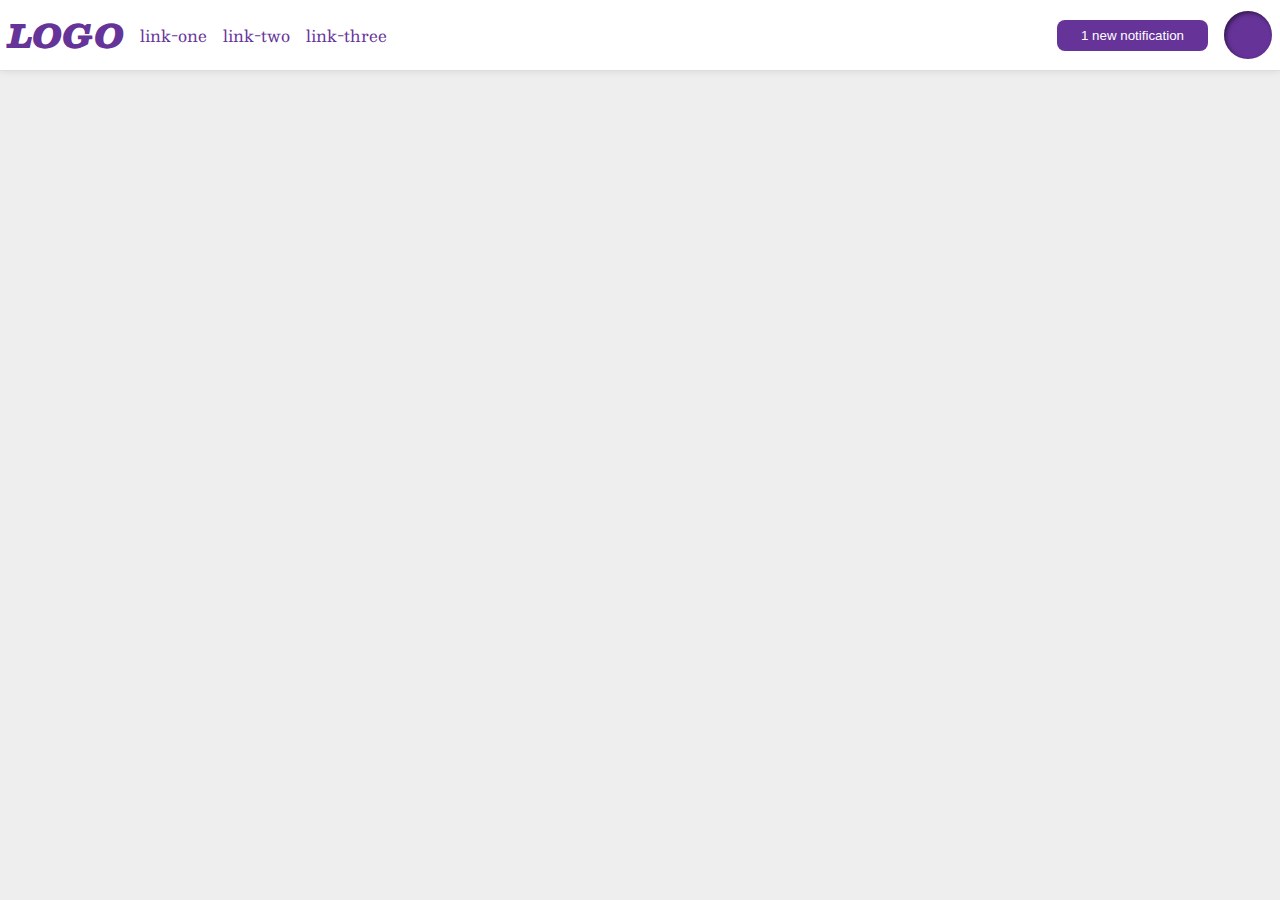
<file: flex/03-flex-header-2/index.html>
<!DOCTYPE html>
<html lang="en">
  <head>
    <meta charset="UTF-8" />
    <meta http-equiv="X-UA-Compatible" content="IE=edge" />
    <meta name="viewport" content="width=device-width, initial-scale=1.0" />
    <title>Flex Header 2</title>
    <link rel="stylesheet" href="style.css" />
  </head>
  <body>
    <div class="header">
      <div class="spacer">
        <div class="logo">LOGO</div>
        <ul class="links">
          <li><a href="google.com">link-one</a></li>
          <li><a href="google.com">link-two</a></li>
          <li><a href="google.com">link-three</a></li>
        </ul>
      </div>
      <div class="right-spacer">
        <button class="notifications">1 new notification</button>
        <div class="profile-image"></div>
      </div>
    </div>
  </body>
</html>
</file>
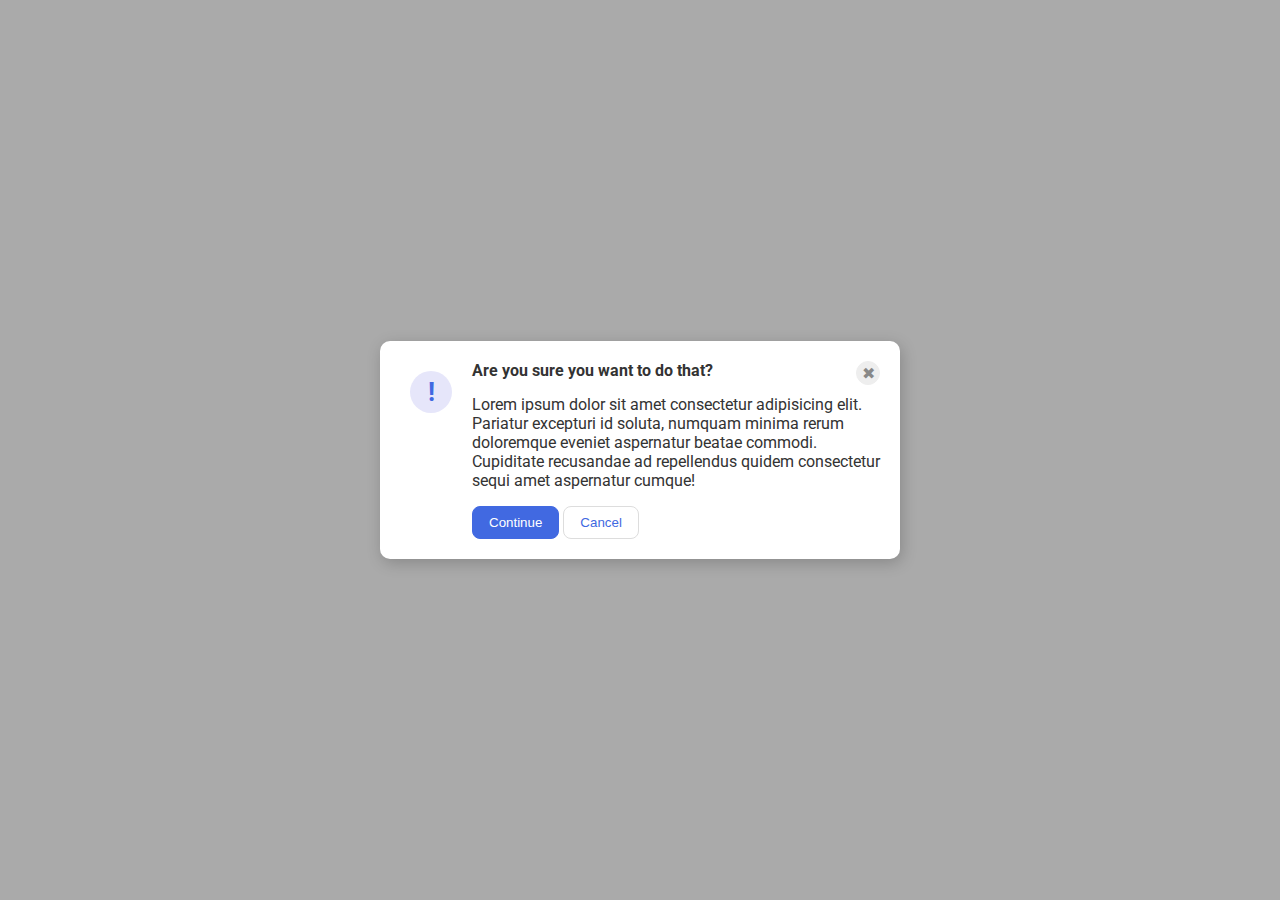
<file: flex/05-flex-modal/index.html>
<!DOCTYPE html>
<html lang="en">
  <head>
    <meta charset="UTF-8" />
    <meta http-equiv="X-UA-Compatible" content="IE=edge" />
    <meta name="viewport" content="width=device-width, initial-scale=1.0" />
    <link rel="stylesheet" href="style.css" />
    <title>Modal</title>
  </head>
  <body>
    <div class="modal">
      <div class="icon-wrapper">
        <div class="icon">!</div>
      </div>
      <div class="content">
        <div class="header-close">
          <div class="header">Are you sure you want to do that?</div>
          <button class="close-button">✖</button>
        </div>
        <div class="text">
          Lorem ipsum dolor sit amet consectetur adipisicing elit. Pariatur
          excepturi id soluta, numquam minima rerum doloremque eveniet
          aspernatur beatae commodi. Cupiditate recusandae ad repellendus quidem
          consectetur sequi amet aspernatur cumque!
        </div>
        <div class="buttons-wrapper">
          <button class="continue">Continue</button>
          <button class="cancel">Cancel</button>
        </div>
      </div>
    </div>
  </body>
</html>
</file>
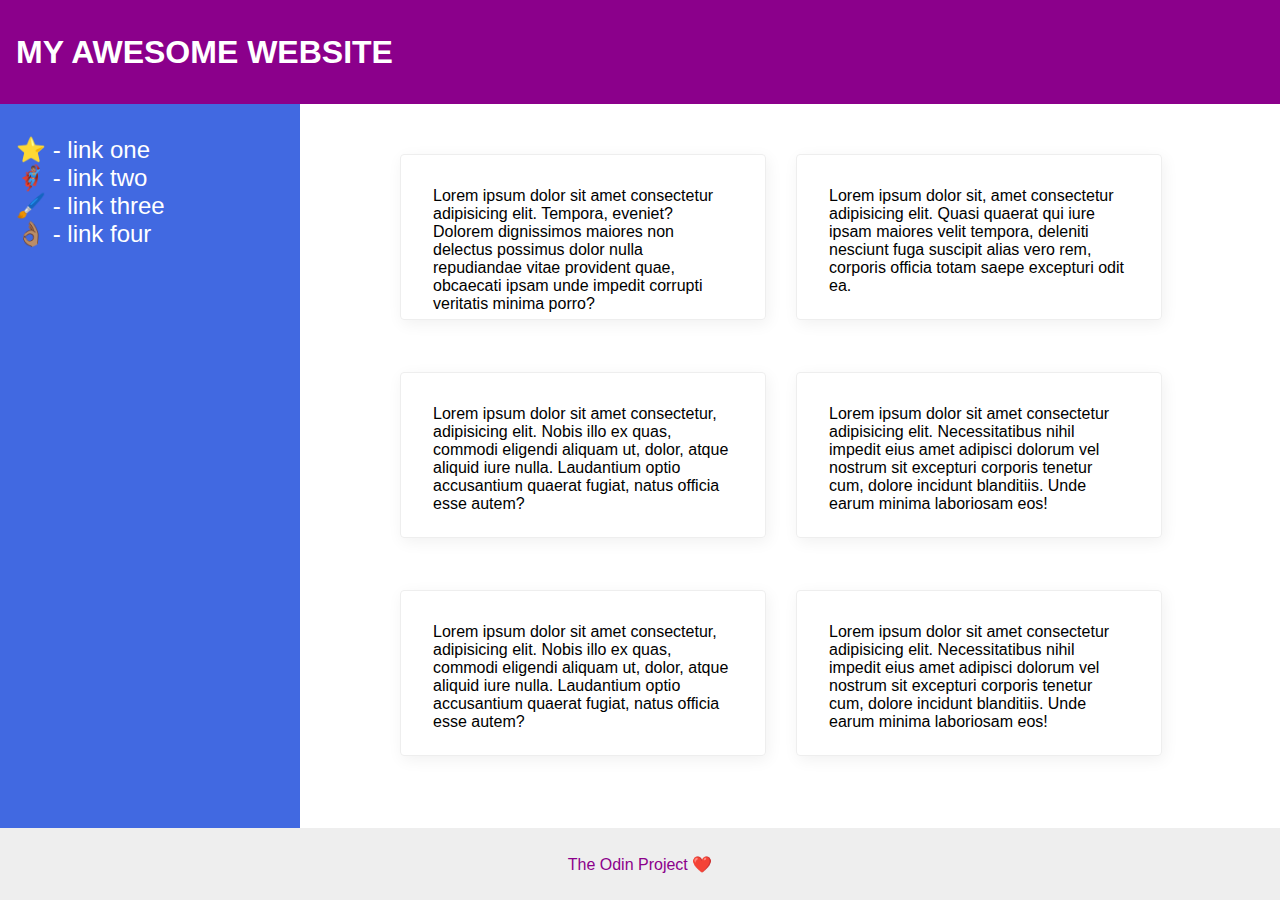
<file: flex/07-flex-layout-2/index.html>
<!DOCTYPE html>
<html lang="en">
  <head>
    <meta charset="UTF-8" />
    <meta http-equiv="X-UA-Compatible" content="IE=edge" />
    <meta name="viewport" content="width=device-width, initial-scale=1.0" />
    <title>The Holy Grail</title>
    <link rel="stylesheet" href="style.css" />
  </head>
  <body>
    <div class="header">MY AWESOME WEBSITE</div>
    <div class="content">
      <div class="sidebar">
        <ul>
          <li><a href="#">⭐ - link one</a></li>
          <li><a href="#">🦸🏽‍♂️ - link two</a></li>
          <li><a href="#">🖌️ - link three</a></li>
          <li><a href="#">👌🏽 - link four</a></li>
        </ul>
      </div>
      <div class="card-group">
        <div class="card">
          Lorem ipsum dolor sit amet consectetur adipisicing elit. Tempora,
          eveniet? Dolorem dignissimos maiores non delectus possimus dolor nulla
          repudiandae vitae provident quae, obcaecati ipsam unde impedit
          corrupti veritatis minima porro?
        </div>
        <div class="card">
          Lorem ipsum dolor sit, amet consectetur adipisicing elit. Quasi
          quaerat qui iure ipsam maiores velit tempora, deleniti nesciunt fuga
          suscipit alias vero rem, corporis officia totam saepe excepturi odit
          ea.
        </div>
        <div class="card">
          Lorem ipsum dolor sit amet consectetur, adipisicing elit. Nobis illo
          ex quas, commodi eligendi aliquam ut, dolor, atque aliquid iure nulla.
          Laudantium optio accusantium quaerat fugiat, natus officia esse autem?
        </div>
        <div class="card">
          Lorem ipsum dolor sit amet consectetur adipisicing elit.
          Necessitatibus nihil impedit eius amet adipisci dolorum vel nostrum
          sit excepturi corporis tenetur cum, dolore incidunt blanditiis. Unde
          earum minima laboriosam eos!
        </div>
        <div class="card">
          Lorem ipsum dolor sit amet consectetur, adipisicing elit. Nobis illo
          ex quas, commodi eligendi aliquam ut, dolor, atque aliquid iure nulla.
          Laudantium optio accusantium quaerat fugiat, natus officia esse autem?
        </div>
        <div class="card">
          Lorem ipsum dolor sit amet consectetur adipisicing elit.
          Necessitatibus nihil impedit eius amet adipisci dolorum vel nostrum
          sit excepturi corporis tenetur cum, dolore incidunt blanditiis. Unde
          earum minima laboriosam eos!
        </div>
      </div>
    </div>
    <div class="footer">The Odin Project ❤️</div>
  </body>
</html>
</file>
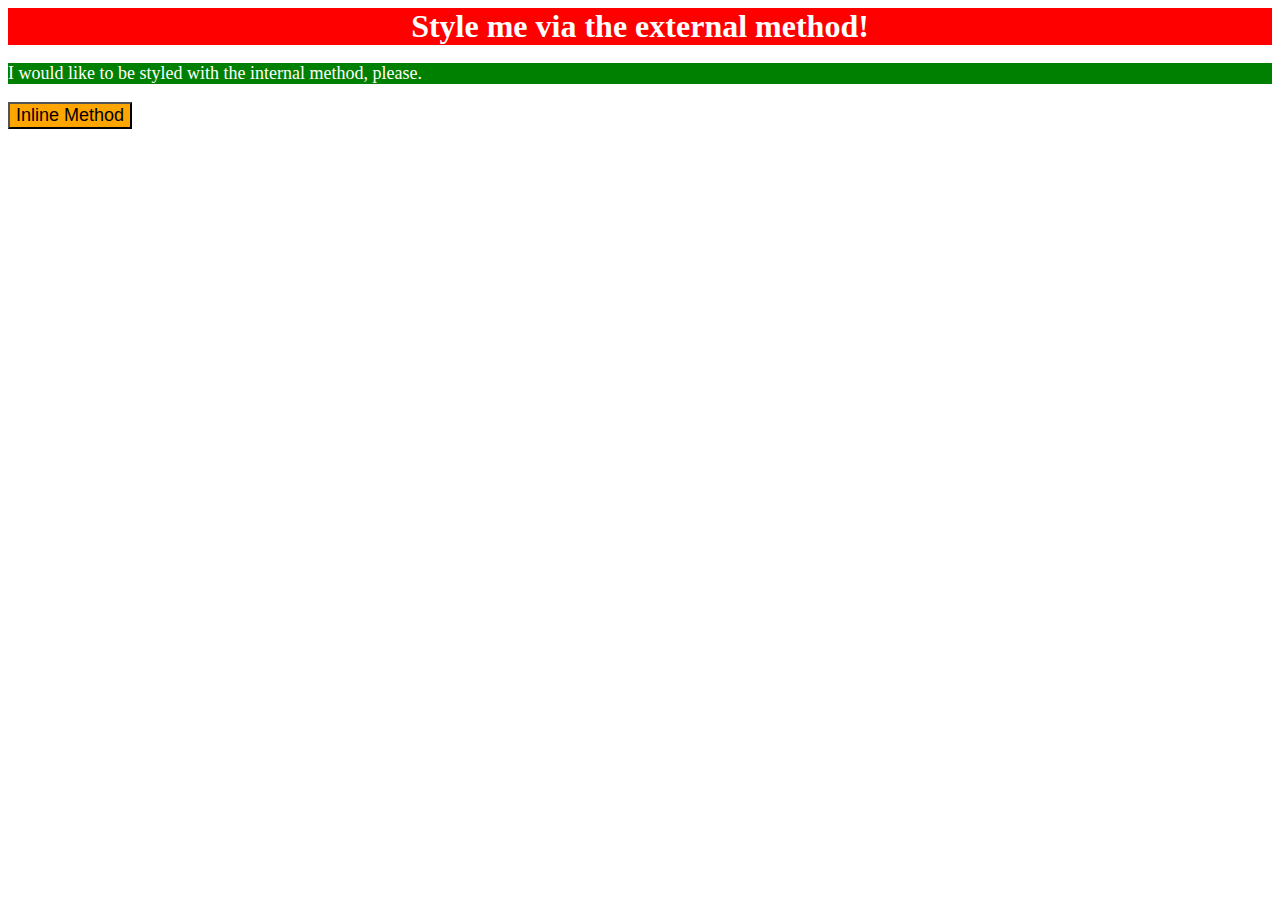
<file: foundations/01-css-methods/index.html>
<!DOCTYPE html>
<html lang="en">
  <head>
    <meta charset="UTF-8">
    <link rel="stylesheet" href="./style.css">
    <meta http-equiv="X-UA-Compatible" content="IE=edge">
    <meta name="viewport" content="width=device-width, initial-scale=1.0">
    <title>Methods for Adding CSS</title>
    <style>
      p {
        background-color: green;
        color: white;
        font-size: 18px;
      }
    </style>
  </head>
  <body>
    <div>Style me via the external method!</div>
    <p>I would like to be styled with the internal method, please.</p>
    <button style="background-color: orange; font-size: 18px;">Inline Method</button>
  </body>
</html>
</file>
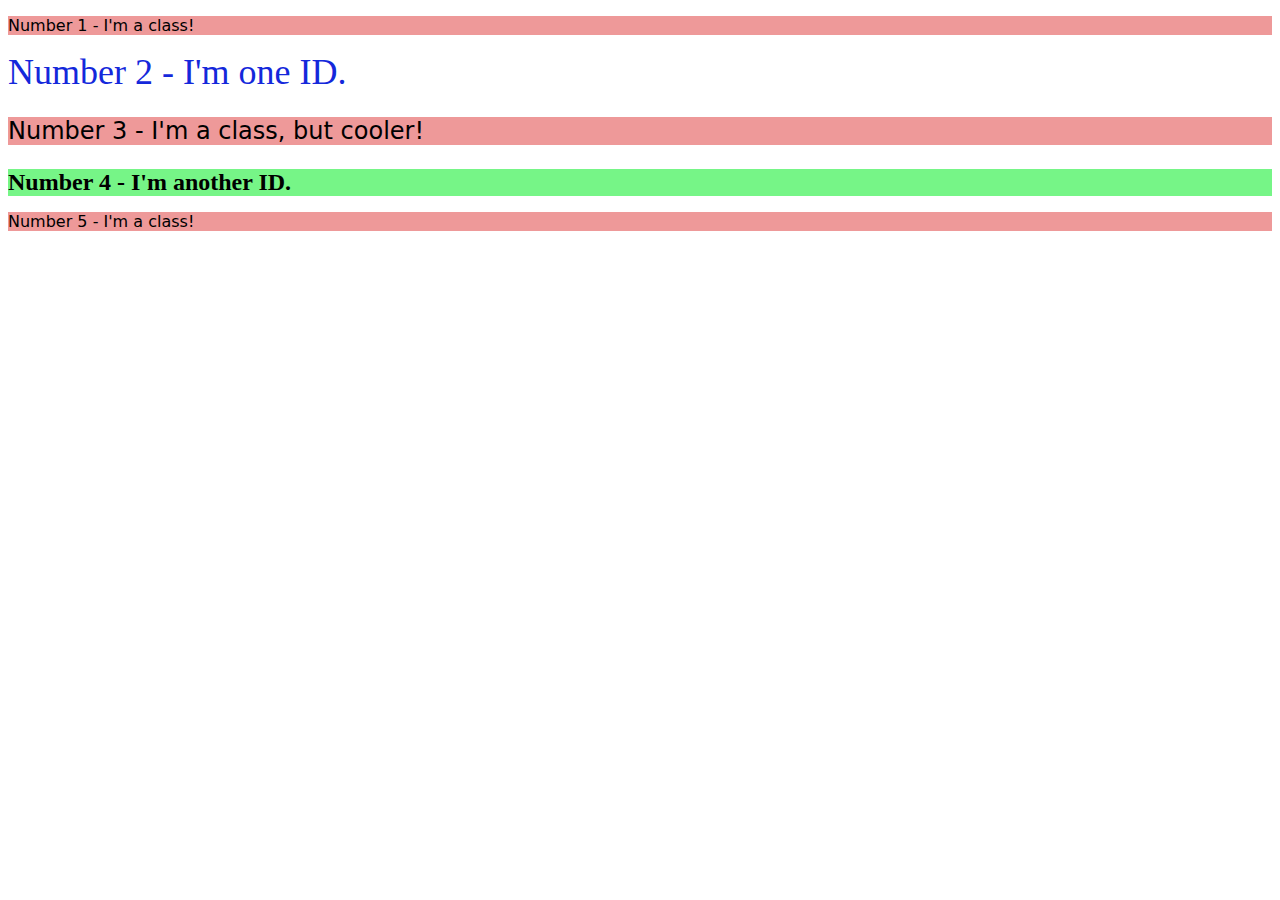
<file: foundations/02-class-id-selectors/index.html>
<!DOCTYPE html>
<html lang="en">
  <head>
    <meta charset="UTF-8">
    <meta http-equiv="X-UA-Compatible" content="IE=edge">
    <meta name="viewport" content="width=device-width, initial-scale=1.0">
    <title>Class and ID Selectors</title>
    <link rel="stylesheet" href="style.css">
  </head>
  <body>
    <p class ="class-style">Number 1 - I'm a class!</p>
    <div id="second-element">Number 2 - I'm one ID.</div>
    <p class="class-style large-text">Number 3 - I'm a class, but cooler!</p>
    <div id="fourth-element">Number 4 - I'm another ID.</div>
    <p class="class-style">Number 5 - I'm a class!</p>
  </body>
</html>
</file>
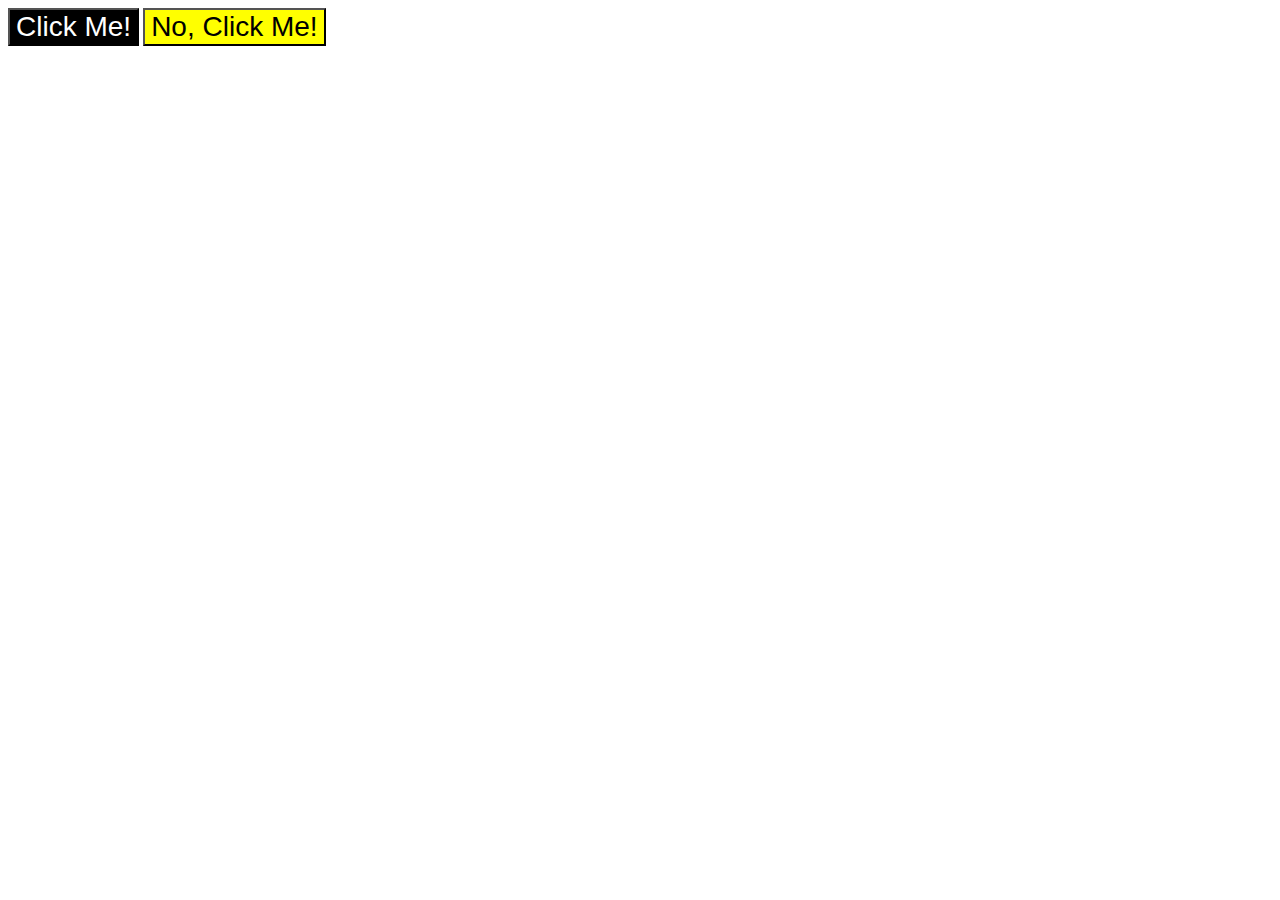
<file: foundations/03-grouping-selectors/index.html>
<!DOCTYPE html>
<html lang="en">
  <head>
    <meta charset="UTF-8">
    <meta http-equiv="X-UA-Compatible" content="IE=edge">
    <meta name="viewport" content="width=device-width, initial-scale=1.0">
    <title>Grouping Selectors</title>
    <link rel="stylesheet" href="style.css">
  </head>
  <body>
    <button class="black-white-colouring">Click Me!</button>
    <button class="yellow-black-colouring">No, Click Me!</button>
  </body>
</html>
</file>
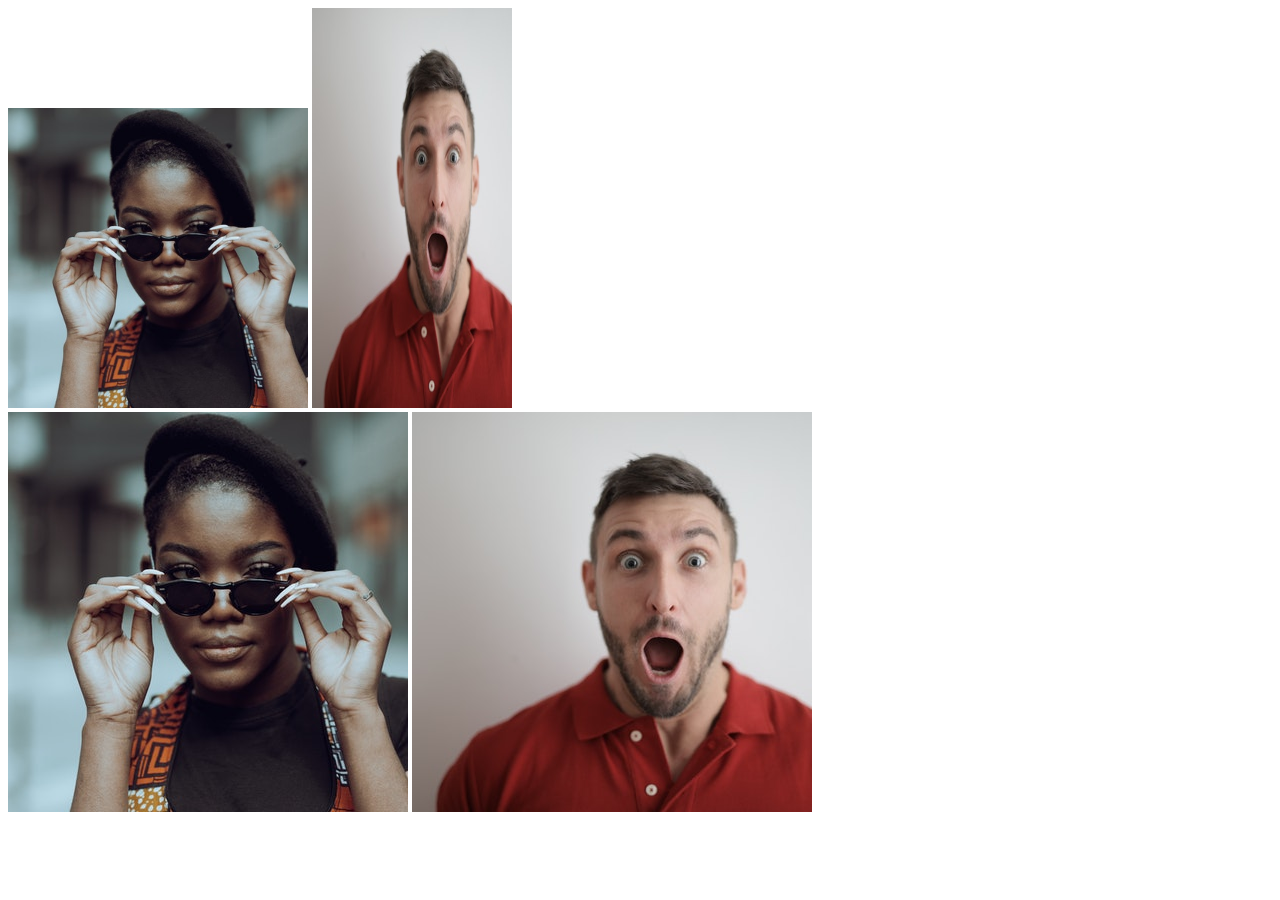
<file: foundations/04-chaining-selectors/index.html>
<!DOCTYPE html>
<html lang="en">
  <head>
    <meta charset="UTF-8">
    <meta http-equiv="X-UA-Compatible" content="IE=edge">
    <meta name="viewport" content="width=device-width, initial-scale=1.0">
    <title>Chaining Selectors</title>
    <link rel="stylesheet" href="style.css">
  </head>
  <body>
    <!-- Check image source path. Review Foundations lesson - Links and Images -->
    <!-- Use the classes BELOW this line -->
    <div>
      <img class="avatar proportioned" src="./images/pexels-katho-mutodo-8434791.jpg" alt="Woman with glasses">
      <img class="avatar distorted" src="./images/pexels-andrea-piacquadio-3777931.jpg" alt="Man with surprised expression">
    </div>
    <!-- Use the classes ABOVE this line -->
    <div>
      <img class="original proportioned" src="./images/pexels-katho-mutodo-8434791.jpg" alt="Woman with glasses">
      <img class="original distorted" src="./images/pexels-andrea-piacquadio-3777931.jpg" alt="Man with surprised expression">
    </div>
  </body>
</html>
</file>
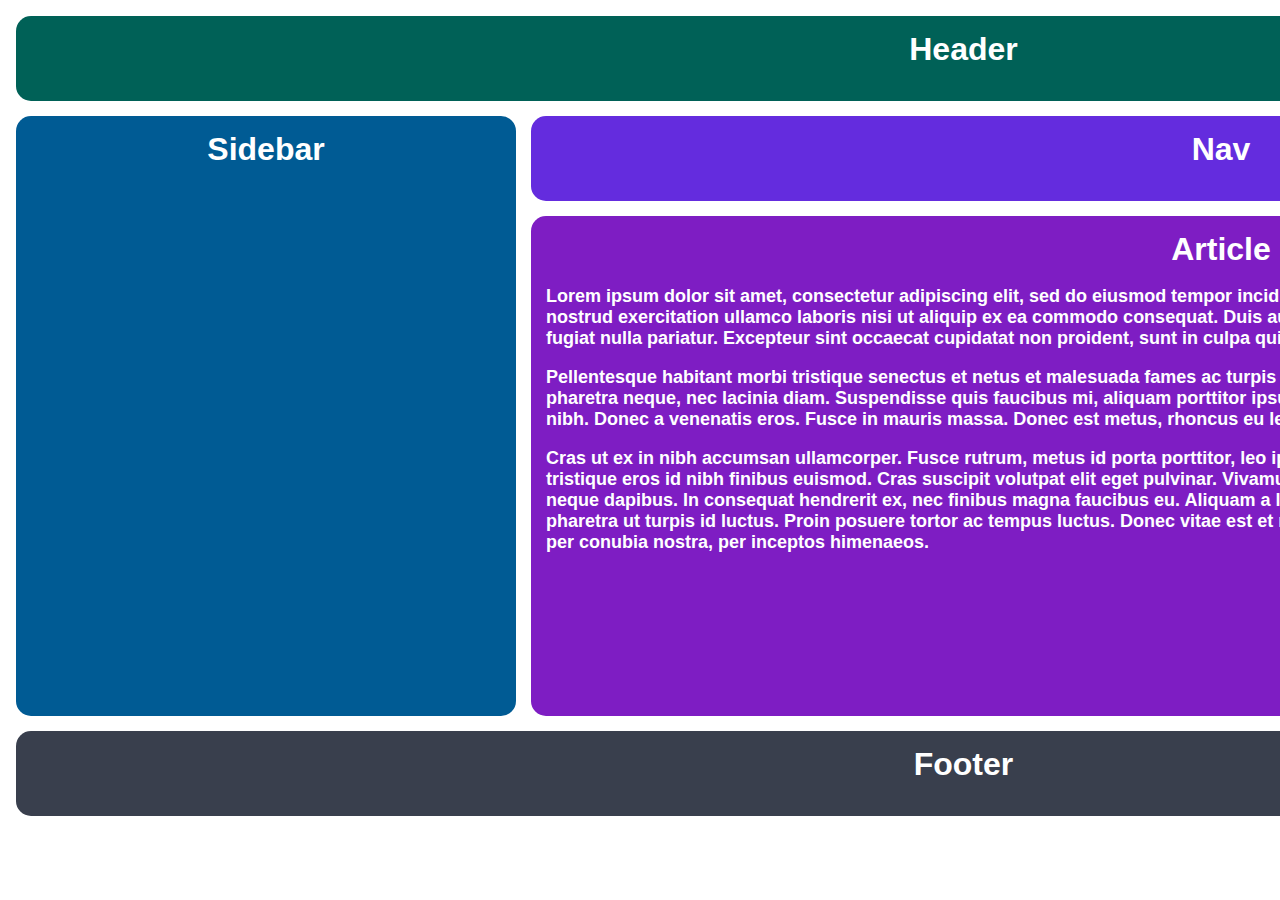
<file: grid/01-grid-layout-1/index.html>
<!DOCTYPE html>
<html lang="en">
  <head>
    <meta charset="UTF-8" />
    <meta http-equiv="X-UA-Compatible" content="IE=edge" />
    <meta name="viewport" content="width=device-width, initial-scale=1.0" />
    <title>The Holy Grail</title>
    <link rel="stylesheet" href="style.css" />
  </head>
  <body>
    <div class="container">
      <div class="header">Header</div>
      <div class="sidebar">Sidebar</div>
      <div class="nav">Nav</div>
      <div class="article">
        Article
        <p>
          Lorem ipsum dolor sit amet, consectetur adipiscing elit, sed do
          eiusmod tempor incididunt ut labore et dolore magna aliqua. Ut enim ad
          minim veniam, quis nostrud exercitation ullamco laboris nisi ut
          aliquip ex ea commodo consequat. Duis aute irure dolor in
          reprehenderit in voluptate velit esse cillum dolore eu fugiat nulla
          pariatur. Excepteur sint occaecat cupidatat non proident, sunt in
          culpa qui officia deserunt mollit anim id est laborum.
        </p>
        <p>
          Pellentesque habitant morbi tristique senectus et netus et malesuada
          fames ac turpis egestas. Curabitur bibendum turpis quis interdum
          semper. Sed at pharetra neque, nec lacinia diam. Suspendisse quis
          faucibus mi, aliquam porttitor ipsum. Vivamus condimentum eros id
          mattis pharetra. Duis varius eros nibh. Donec a venenatis eros. Fusce
          in mauris massa. Donec est metus, rhoncus eu leo sed, aliquet posuere
          nisl.
        </p>
        <p>
          Cras ut ex in nibh accumsan ullamcorper. Fusce rutrum, metus id porta
          porttitor, leo ipsum congue velit, eu hendrerit lectus nisi a odio.
          Pellentesque tristique eros id nibh finibus euismod. Cras suscipit
          volutpat elit eget pulvinar. Vivamus at blandit leo. Aenean sodales ex
          non massa efficitur, et egestas neque dapibus. In consequat hendrerit
          ex, nec finibus magna faucibus eu. Aliquam a libero non erat
          sollicitudin condimentum. In ac fringilla nisi. Sed pharetra ut turpis
          id luctus. Proin posuere tortor ac tempus luctus. Donec vitae est et
          neque faucibus posuere. Class aptent taciti sociosqu ad litora
          torquent per conubia nostra, per inceptos himenaeos.
        </p>
      </div>
      <div class="footer">Footer</div>
    </div>
  </body>
</html>
</file>
<file: flex/03-flex-header-2/style.css>
/* this is some magical font-importing.  
you'll learn about it later. */
@import url("https://fonts.googleapis.com/css2?family=Besley:ital,wght@0,400;1,900&display=swap");

* {
  margin: 0;
  padding: 0;
}

body {
  margin: 0;
  background: #eee;
  font-family: Besley, serif;
}

.header {
  background: white;
  border-bottom: 1px solid #ddd;
  box-shadow: 0 0 8px rgba(0, 0, 0, 0.1);
  display: flex;
  padding: 8px;
  align-items: center;
}

.links {
  display: flex;
  gap: 16px;
}

.spacer {
  display: flex;
  margin-right: auto;
  align-items: center;
}

.right-spacer {
  align-items: center;
  display: flex;
}

.spacer,
.right-spacer {
  gap: 16px;
}

.profile-image {
  background: rebeccapurple;
  box-shadow: inset 2px 2px 4px rgba(0, 0, 0, 0.5);
  border-radius: 50%;
  width: 48px;
  height: 48px;
}

.logo {
  color: rebeccapurple;
  font-size: 32px;
  font-weight: 900;
  font-style: italic;
}

button {
  border: none;
  border-radius: 8px;
  background: rebeccapurple;
  color: white;
  padding: 8px 24px;
}

a {
  /* this removes the line under our links */
  text-decoration: none;
  color: rebeccapurple;
}

ul {
  list-style-type: none;
}
</file>
<file: flex/05-flex-modal/style.css>
@import url("https://fonts.googleapis.com/css2?family=Roboto:wght@400;700&display=swap");

html,
body {
  height: 100%;
}

body {
  font-family: Roboto, sans-serif;
  margin: 0;
  background: #aaa;
  color: #333;
  /* I'll give you this one for free lol */
  display: flex;
  align-items: center;
  justify-content: center;
}

.modal {
  background: white;
  width: 480px;
  border-radius: 10px;
  box-shadow: 2px 4px 16px rgba(0, 0, 0, 0.2);
  display: flex;
  justify-content: flex-start;
  padding: 20px;
}
.content {
  display: flex;
  flex-wrap: wrap;
}
.icon {
  color: royalblue;
  font-size: 26px;
  font-weight: 700;
  background: lavender;
  width: 42px;
  height: 42px;
  border-radius: 50%;
  display: flex;
  align-items: center;
  justify-content: center;
  margin: 10px;
}

.icon-wrapper {
  margin-right: 10px;
}

.header-close {
  width: 100%;
  display: flex;
  justify-content: flex-start;
  font-weight: bold;
  margin-bottom: 10px;
}

.header {
  margin-right: auto;
  flex-grow: 2;
  max-width: fit-content;
}

.buttons-wrapper {
  display: flex;
  gap: 4px;
}

.text {
  flex-basis: 100%;
  margin-bottom: 16px;
}

.close-button {
  background: #eee;
  border-radius: 50%;
  color: #888;
  font-weight: 400;
  font-size: 16px;
  height: 24px;
  width: 24px;
  display: flex;
  align-items: center;
  justify-content: center;
  border: 1px solid #eee;
  padding: 0;
}

button {
  cursor: pointer;
  padding: 8px 16px;
  border-radius: 8px;
}

button.continue {
  background: royalblue;
  border: 1px solid royalblue;
  color: white;
}

button.cancel {
  background: white;
  border: 1px solid #ddd;
  color: royalblue;
}
</file>
<file: flex/07-flex-layout-2/style.css>
body {
  font-family: -apple-system, BlinkMacSystemFont, "Segoe UI", Roboto, Oxygen,
    Ubuntu, Cantarell, "Open Sans", "Helvetica Neue", sans-serif;
  margin: 0;
  height: 100vh;
  display: flex;
  flex-direction: column;
}

.header {
  display: flex;
  height: 72px;
  background: darkmagenta;
  color: white;
  align-items: center;
  font-weight: 900;
  font-size: 32px;
  padding: 16px;
}

.content {
  display: flex;
  flex-grow: 1;
}

.footer {
  height: 72px;
  background: #eee;
  color: darkmagenta;
}

.sidebar {
  display: flex;
  width: 300px;
  background: royalblue;
  box-sizing: border-box;
  margin-right: 100px;
  padding: 16px;
  flex-shrink: 0;
}

.sidebar ul {
  list-style: none;
  padding: 0;
}

.sidebar a {
  text-decoration: none;
  font-size: 24px;
  color: white;
}

.card {
  border: 1px solid #eee;
  box-shadow: 2px 4px 16px rgba(0, 0, 0, 0.06);
  border-radius: 4px;
  width: 300px;
  height: 100px;
  padding: 32px;
}

.card-group {
  display: flex;
  flex-wrap: wrap;
  gap: 30px;
  flex-grow: 1;
  margin: 50px 0px;
}

.footer {
  display: flex;
  margin-top: auto;
  justify-content: center;
  align-items: center;
  flex-shrink: 0;
}
</file>
<file: foundations/01-css-methods/style.css>
div {
    background: red;
    color: white;
    font-size: 32px;
    text-align: center;
    font-weight: bold;
}
</file>
<file: foundations/02-class-id-selectors/style.css>
.class-style{
    background-color: #ee9999;
    font-family: Verdana, "Dejavu Sans", sans-serif;
}

.class-style.large-text{
    font-size: 24px;
}

#second-element{
    color: #1428db;
    font-size: 36px;
}

#fourth-element{
    background-color: #76f587;
    font-size: 24px;
    font-weight: bold;
}
</file>
<file: foundations/03-grouping-selectors/style.css>
.black-white-colouring,
.yellow-black-colouring{
    font-size: 28px;
    font-family: Helvetica, "Times New Roman", sans-serif;
}

.black-white-colouring{
    background-color: black;
    color: white;
}
.yellow-black-colouring{
    background-color: yellow;
}
</file>
<file: foundations/04-chaining-selectors/style.css>
/* Add CSS Styling */

.avatar.proportioned {
    width: 300px;
    height: auto;
}

.avatar.distorted{
    width: 200px;
    height: 400px;
}
</file>
<file: grid/01-grid-layout-1/style.css>
body,
html {
  height: 100%;
  margin: 0;
}

.container {
  display: grid;
  grid-template-columns: 500px 1380px;
  grid-template-rows: 85px 85px 500px 85px;
  text-align: center;
  height: 100%;
  padding: 16px;
  box-sizing: border-box;
  gap: 15px;
}

.container div {
  padding: 15px;
  font-size: 32px;
  font-family: Helvetica;
  font-weight: bold;
  color: white;
  border-radius: 15px;
}

.header {
  background-color: #006157;
  grid-column: 1/3;
}

.sidebar {
  background-color: #005b94;
  grid-row: 2/4;
}

.nav {
  background-color: #642cde;
}

.article {
  background-color: #7e1dc3;
  grid-row: 3/4;
  grid-column: 2/3;
}

.footer {
  background-color: #393f4d;
  grid-column: 1/3;
}

.article p {
  font-size: 18px;
  font-family: sans-serif;
  color: white;
  text-align: left;
}
</file>
